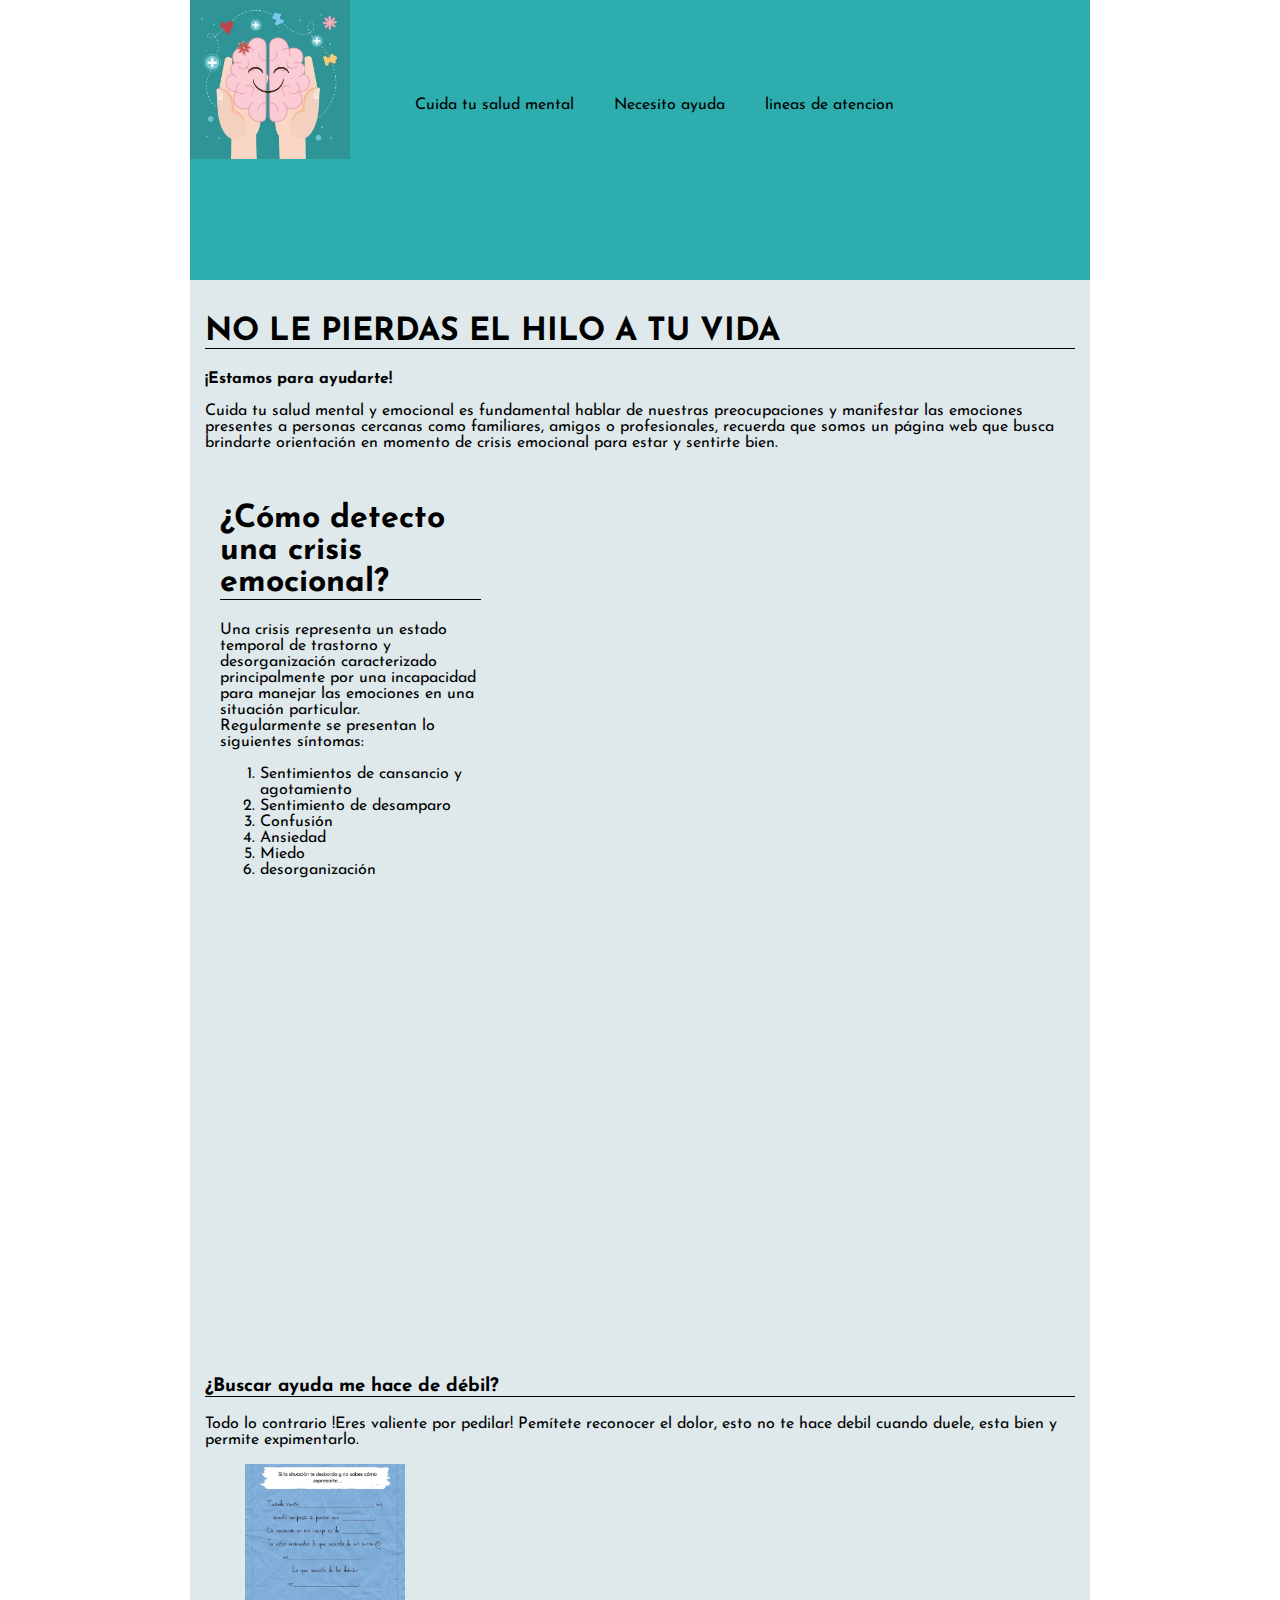
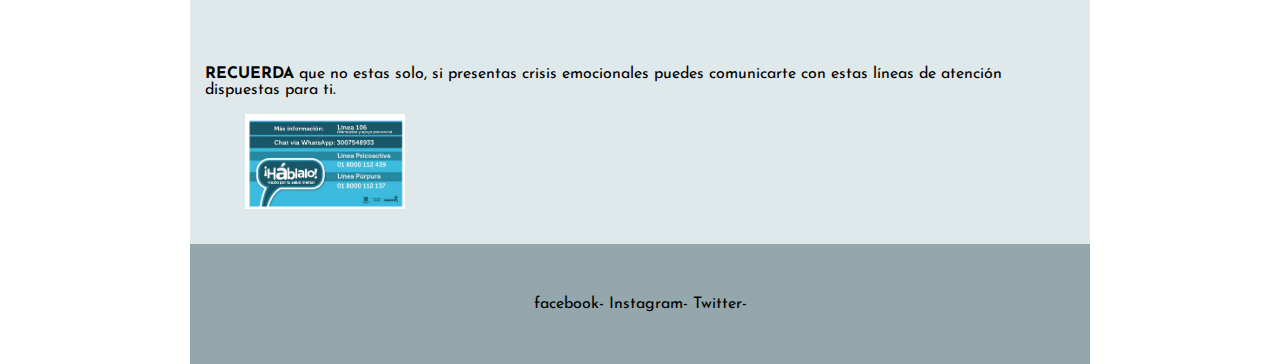
<file: Index.html>
<!DOCTYPE html> <!-- Tipo de documento -->
<html lang="en"> <!-- Indica el idioma del contenido -->

<head> <!-- Cabeza no es visible para el usuario conexiones interna o externas -->

  <meta charset="UTF-8"> <!-- Capacidad de leer caracteres -->
  <meta http-equiv="X-UA-Compatible" content="IE=edge">
  <meta name="viewport" content="width=device-width, initial-scale=1.0">
  <!-- Dimension del navegador web ha sido abierto mi proyecto -->
  <title>CRISIS EMOCIONALES-PSICOLOGÍA</title>
  <link rel="preconnect" href="https://fonts.googleapis.com">
  <link rel="preconnect" href="https://fonts.gstatic.com" crossorigin>
  <link href="https://fonts.googleapis.com/css2?family=Josefin+Sans&display=swap" rel="stylesheet"> <!-- tipografia -->
  <link rel="stylesheet" href="./Estilos/Estilo.css"> 
  <link rel="stylesheet" href="./Estilos/maq.css">


</head>

<body> <!-- Cuerpo de la página web, todo lo visible -->

  <!-- Etiquetas para estructurar nuestro HTML -->
<div class="contenedor">

  <header> <!-- Permite definir la cabecera, logotipo y la barra de navegación -->

    <nav> <!-- Define Barra de navegación -->
  
      <a href="./Index.html"><img src="./Imagenes/FONDO.jpg"alt=""></a>
      
      <ul>
        <li><a href="./Cuida tu salud mental.html">Cuida tu salud mental </a> </li>
        <li><a href="./Necesito ayuda.html">Necesito ayuda </a> </li>
        <li> <a href=#lineasdeatencion>lineas de atencion </a> </li>

      </ul>
      
    </nav> <!-- Barra de navegación -->

    
  </header>

  <!-- SECCIÓN 1 INFORMACION SOBRE SALUD MENTAL -->

  <section class="seccion1"> <!-- Deifine una seccion de mi página --

 <-- titulo (h1...h6) -->

   
    <H1>NO LE PIERDAS EL HILO A TU VIDA </H1> <!-- titulo principal  -->
   <strong>¡Estamos para ayudarte! </strong> <!-- titulo secudnario h1---h6 -->
   
    <p> Cuida tu salud mental y emocional es fundamental hablar de nuestras preocupaciones y manifestar las
      emociones presentes a personas cercanas como familiares, amigos o profesionales, recuerda que somos un página web que busca brindarte orientación en momento de crisis emocional para estar y sentirte bien.
    </p>

    <!--  a href="./Salud Mental.html"target="blank"><img src="./Imagenes/salud mental.jpg" alt="salud mental" width="230px" height="150px"/a Hipervinculos con imagenes -->

    <article class="texto">
      <H1>¿Cómo detecto una crisis emocional?</H1>
      <p>
        Una crisis representa un estado temporal de trastorno y desorganización caracterizado principalmente por una
        incapacidad para manejar las emociones en una situación particular.
        <br>
        Regularmente se presentan lo siguientes síntomas:
      <ol>
        <li>Sentimientos de cansancio y agotamiento</li>
        <li> Sentimiento de desamparo</li>
        <li> Confusión </li>
        <li>Ansiedad </li>
        <li>Miedo</li>
        <li>desorganización</li>
      </ol>

      <iframe class="video" width="640" height="360" src="https://www.youtube.com/embed/_9agX3gY1jU" title="Salud mental, la clase que nadie nos dió | Fernando Lemarroy | TEDxTecdeMty" frameborder="0" allow="accelerometer; autoplay; clipboard-write; encrypted-media; gyroscope; picture-in-picture; web-share" allowfullscreen></iframe> <!-- Código de inserción -->
      </p>
    </article>
  </section>


  <!-- HASTA AQUÍ SECCION 1 -->

  <!-- SECCIÓN 2 IMAGEN Y TEXTO -->

  <section>
    <div class="cont-art">
      <p>
        <h3>¿Buscar ayuda me hace de débil?</h3>
        Todo lo contrario !Eres valiente por pedilar! Pemítete reconocer el dolor, esto no te hace debil cuando duele, esta
        bien y permite expimentarlo.
        </p>
    </div>
     
      <figure class="img-art">
        <img src="./Imagenes/a91c5b89-f27c-444f-a129-4738e3d45252.jpg" alt="">
      </figure>
    
  </section>


  <!-- CIERRE DE SECCIÓN 2 -->

  <!-- SECCIÓN 3 -->

  <section id="lineasdeatencion">
    <div class="cont-art">
      <p>
        <strong> RECUERDA</strong> que no estas solo, si presentas crisis emocionales puedes comunicarte con estas
        líneas de atención dispuestas para ti.
      </p>
    </div>
    <figure class=img-art> <!-- IMAGEN IMPORTANTE -->
      <img src="./Imagenes/Captura.PNG" alt="">
    </figure>

  </section>
  <!-- CIERRE DE SECCIÓN 3-->

  <footer> <!-- Pie de página, links de redes sociales y links importantes -->
    <div>
      <a href="#">facebook</a>- <!-- Hipervinculos  -->
      <a href="#">Instagram</a>-
      <a href="#">Twitter</a>-
    </div>
  </footer>

  <!-- COMANDOS DE INFORMACIÓN -->

  <!-- Lista de definiciones <dl
 
<aside></aside> <-- Contenido de poca importancia -->
  <!-- ul type Lista -->

  <main></main> <!-- Contennido principal   -->

  <!-- DONDE SE CERRO EL CÓDIGO -->
  
</div>
</body>

</html>
</file>
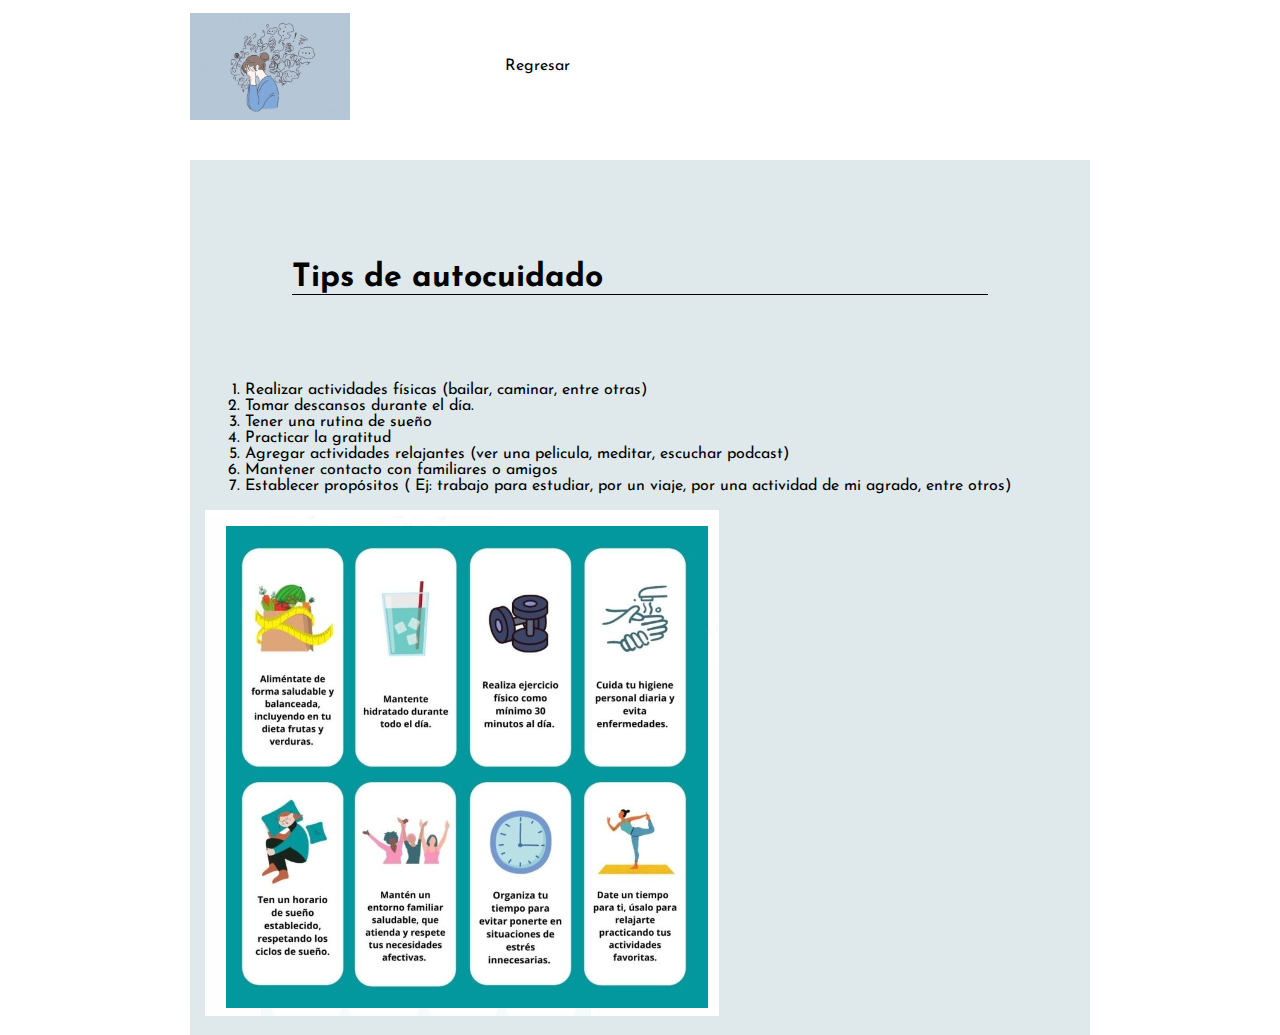
<file: Cuida tu salud mental.html>
<!DOCTYPE html>
<html lang="en">
<head>
  <meta charset="UTF-8">
  <meta http-equiv="X-UA-Compatible" content="IE=edge">
  <meta name="viewport" content="width=device-width, initial-scale=1.0">
  <title>Document</title>
  <link rel="preconnect" href="https://fonts.googleapis.com">
  <link rel="preconnect" href="https://fonts.gstatic.com" crossorigin>
  <link href="https://fonts.googleapis.com/css2?family=Josefin+Sans&display=swap" rel="stylesheet">
  <link rel="stylesheet" href="./Estilos/Cuida tu salud.css">
</head>

<body> <!-- CUERPO DEL DOCUMENTO -->

  <header> <!-- Permite definir la cabecera, logotipo y la barra de navegación -->

    <nav> <!-- Define Barra de navegación -->
  
      <a href="./Index.html"><img src="./Imagenes/salud mental.jpg"alt=""></a> <!-- PENDIENTE -->
    
      <ul>
        <li> <a href="./Index.html"> Regresar</a>
        
      </ul>
      
    </nav> <!-- Barra de navegación -->

    <!-- SECCIÓN 1 INFORMACION SOBRE SALUD MENTAL -->

  <section class="seccion1"> <!-- Deifine una seccion de mi página --

    <-- titulo (h1...h6) -->
   
      
       <H1>Tips de autocuidado </H1> <!-- titulo principal  -->      
       <p> 
        
        <ol>
          <li>Realizar actividades físicas (bailar, caminar, entre otras)</li>
          <li> Tomar descansos durante el día. </li>
          <li> Tener una rutina de sueño </li>
          <li>Practicar la gratitud </li>
          <li>Agregar actividades relajantes (ver una pelicula, meditar, escuchar podcast)</li>
          <li>Mantener contacto con familiares o amigos</li>
          <li>Establecer propósitos ( Ej: trabajo para estudiar, por un viaje, por una actividad de mi agrado, entre otros)</li>
        </ol>

       </p>
      

       <img class="img-art" src="./Imagenes/cuidado.PNG" alt="">


     </section>

  <!-- cierre de barra de navegación -->

</body> 
</html>
</file>
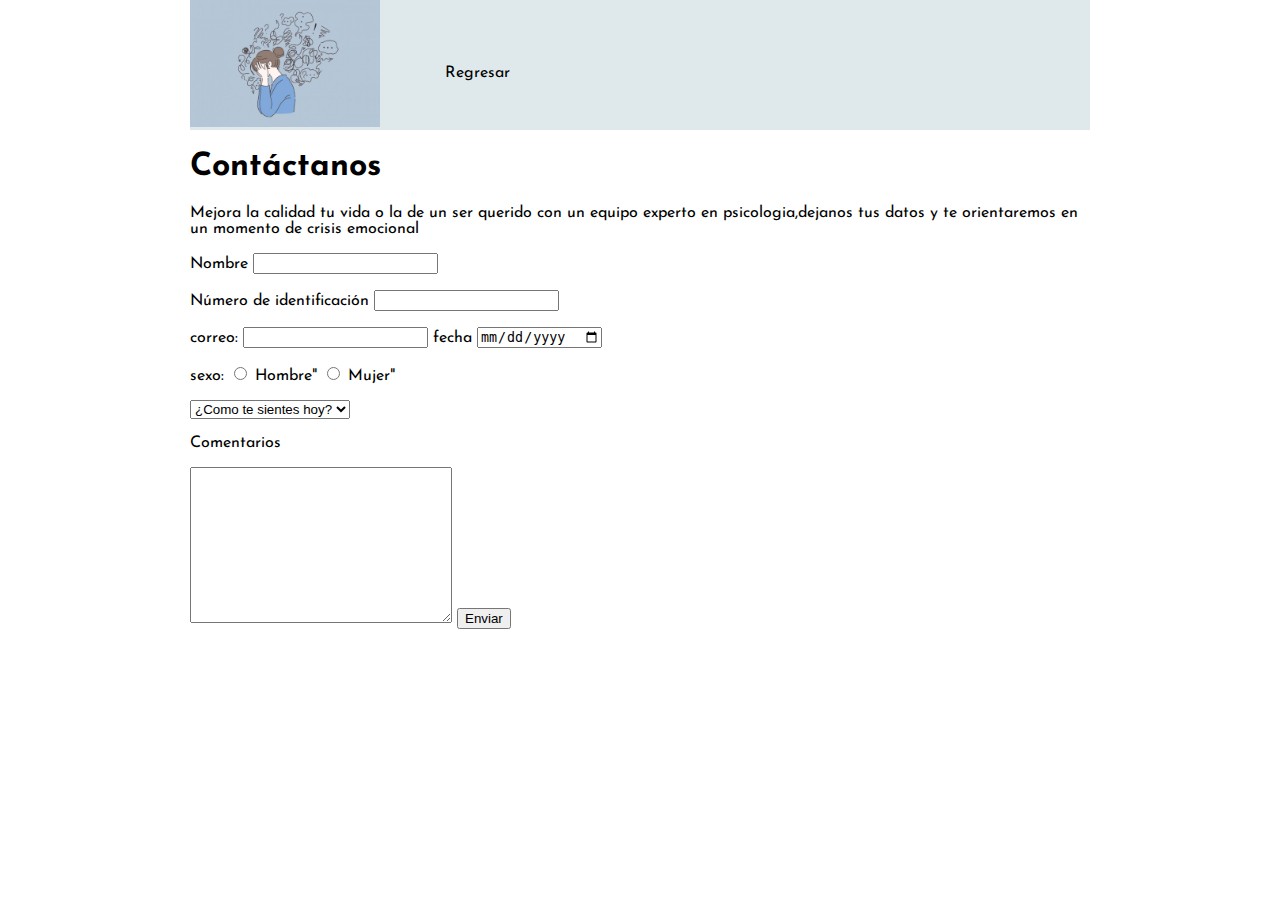
<file: Necesito ayuda.html>
<!DOCTYPE html>
<html lang="en">
<head>
    <meta charset="UTF-8">
    <meta http-equiv="X-UA-Compatible" content="IE=edge">
    <meta name="viewport" content="width=device-width, initial-scale=1.0">
    <title>Document</title>

        <meta charset="UTF-8">
        <meta http-equiv="X-UA-Compatible" content="IE=edge">
        <meta name="viewport" content="width=device-width, initial-scale=1.0">
        <title>PRIMEROS AUXILIOS PSICOLOGICOS WEB</title>
        <link rel="preconnect" href="https://fonts.googleapis.com">
        <link rel="preconnect" href="https://fonts.gstatic.com" crossorigin>
        <link href="https://fonts.googleapis.com/css2?family=Josefin+Sans&display=swap" rel="stylesheet">
        <link rel="stylesheet" href="./Estilos/Necesito ayuda.css">        
</head> 

<body>
    
  <header> <!-- Permite definir la cabecera, logotipo y la barra de navegación -->

    <nav> <!-- Define Barra de navegación -->
  
      <a href="./Index.html"><img src="./Imagenes/salud mental.jpg"alt=""></a> <!-- PENDIENTE -->

 
      <ul>
        <li> <a href="./Index.html"> Regresar</a>
        
      </ul>
      
    </nav> <!-- Barra de navegación -->

    <p>
      <h1>Contáctanos</h1> Mejora la calidad tu vida o la de un ser querido con un equipo experto en psicologia,dejanos tus datos y te orientaremos en un momento de crisis emocional
    </p>

    <form action="#" method="#">

      <p>  <label> Nombre </label> 
        <input type="text" maxlength="10">

      </p>

      <p>
        <label for="numerodecedula">Número de identificación</label>
        <input type="number" id="numerodecedula">
      </p>
        
       <p>
        <label for="">correo: </label>
          <input type="email"></li>  
         <label for="">fecha</label>
              <input type="date"></li>
       </p>
  
                <P> sexo:
                  <input type="radio" name="hm" value=" h"> Hombre"
                  <input type="radio" name="hm" value=" m"> Mujer"
  
            </P>
            
            <P>
              <select name="" id="">  

                <option value="">¿Como te sientes hoy?</option>
                <option value="Alegre"> Frustado </option>
                <option value="Triste">Triste</option>
                <option value="Enojado">Enojado</option>
                <option value="Alegre"> Pensativo </option>
              </select>

            </P> 
      <p>Comentarios</p>
      <textarea name="" id="" cols="30" rows="10"></textarea>
      
      <button> Enviar </button>

    </form>
  
         
</body>
</html>
</file>
<file: Estilos/Estilo.css>
body {
    font-family: 'Josefin Sans', sans-serif; /* fuente */
    background:white; /* color dde fondo */
    max-width: 900px;/* ancho máximo */
    margin: 0 auto; /* margen */
}

nav{
    width: 100%;  /* alto */
    height: 100px;  /* ancho */
    background-color:teal /* color */ 
}

nav ul li{
list-style-type: none;
display:inline-block;
transition: 10.s all;
padding: 18px 20px;
}

nav ul li :hover{ /* cambio de color */
   background-color: white;
}
.img-logo{
    width: 200px;
    padding: 100x;

}

nav ul{
  
    display: inline-flex;
    position: relative;
    top: -50px;
}
nav ul li a{
    text-decoration: none; /* decoracion de texto */
    color: black; /* color de letra */
}
h1, h2, h3, h4, figure, ul: {
    margin: 0%;
}

img{
max-width: 160px;
} /* pendiente */

/* SECCION 1 */

.seccion1{
    background-color:rgb(223, 233, 235); /* color de fondo */

}

.video{
    width: 100%;
    padding: 20px;
}
.texto{
    width: 30%;
    padding: 15px;
    vertical-align: top;
}
article{
    padding: 30px;
    background-color:rgb(223, 233, 235);

}

article h1{
border-bottom: 1px solid black;

}

.texto,.video{display: inline-block;
}

section{
    background-color:rgb(223, 233, 235);
    padding: 15px;


}
section h2,h1,h3,h4 {
    border-bottom: 1px solid black;
}
/* ARITUCULO */
.img-art {
    max-width: 100%;

}
.cont-art{
    width: 740;
    vertical-align: top;

}

footer{
    background-color:rgb(147, 167, 172);
    color: black;
    line-height: 30px;
    text-align:center;
    padding: 45px;
}

footer div a{
    text-decoration: none;
    color: black;
}
</file>
<file: Estilos/maq.css>
/* ESTILOS PARA SMARPHONE */

@media screen and (max-width: 831px) {
    .contendor {

        width: 100%;

    }

}

nav{
    width: 100%;
    height: 280px;
    background-color: rgb(45, 173, 173);
}

nav ul {
    padding-top: 10px;
    
}
</file>
<file: Estilos/Cuida tu salud.css>
body {
    font-family: 'Josefin Sans', sans-serif; /* fuente */
    background:white; /* color dde fondo */
    max-width: 900px;/* ancho máximo */
    margin: 0 auto; /* margen */
}
nav{
    width: 100%; /* alto */
    height: 160px;/* ancho */
    background-color:white/* color */
}

nav ul li{
list-style-type: none;
display:inline-block;
transition: 10.s all;
padding: 18px 20px;
}

nav ul li :hover{ /* cambio de color */
   background-color: white;
}
.img-logo{
    width: 200px;
    padding: 100x;

}

nav ul{
  
    display: inline-flex;
    position: relative;
    top: -50px;
}
nav ul li a{
    text-decoration: none; /* decoracion de texto */
    color: black; /* color de letra */
}
h1, h2, h3, h4, figure, ul {
    margin: 10%;
}

img{
max-width: 160px;
} /* pendiente */

/* SECCION 1 */

.seccion1{
    background-color:rgb(223, 233, 235); /* color de fondo */

}


.texto{
    width: 30%;
    padding: 15px;
    vertical-align: top;
}


section{
    background-color:rgb(223, 233, 235);
    padding: 15px;


}
section h2,h1,h3,h4 {
    border-bottom: 1px solid black;
}
/* ARITUCULO */
.img-art {
    max-width: 400%;

}
</file>
<file: Estilos/Necesito ayuda.css>
body {
    font-family: 'Josefin Sans', sans-serif; /* fuente */
    background:white; /* color dde fondo */
    max-width: 900px;/* ancho máximo */
    margin: 0 auto; /* margen */
}

nav{
    width: 100%; /* alto */
    height: 130px;/* ancho */
    background-color:rgb(223, 233, 235)/* color */ 
}

nav ul li{
list-style-type: none;
display:inline-block;
transition: 10.s all;
padding: 18px 20px;
}

nav ul li :hover{ /* cambio de color */
   background-color: white;
}
.img-logo{
    width: 100px;
    padding: 100x;

}

nav ul{
  
    display: inline-flex;
    position: relative;
    top: -50px;
}
nav ul li a{
    text-decoration: none; /* decoracion de texto */
    color: black; /* color de letra */
}


img{
max-width: 190px;
} /* pendiente */

.f-content{
    width: 40%;
    padding-top: 40px;
    color: black;
}
</file>
